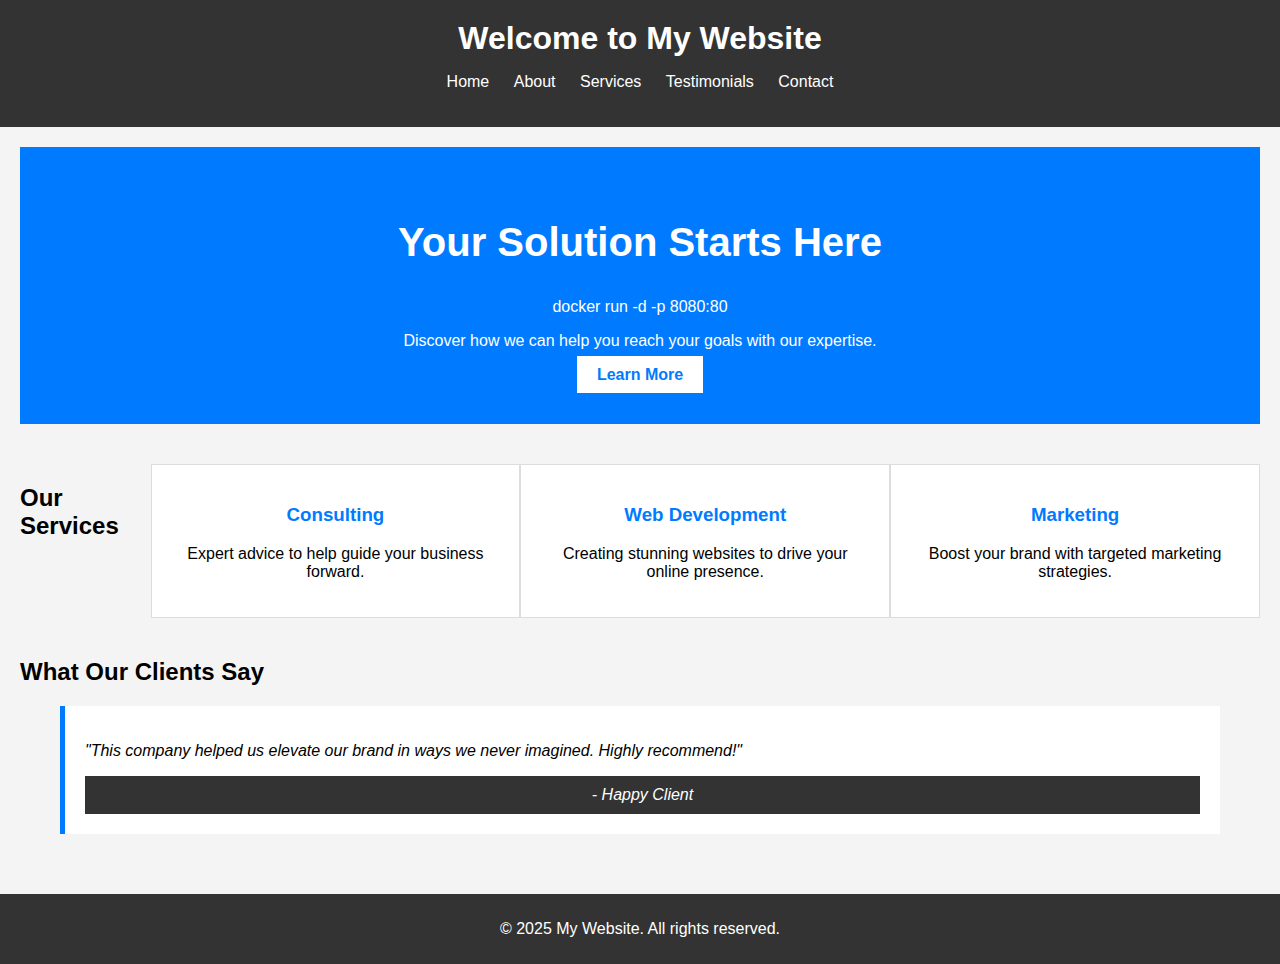
<file: apps/computer_networks/static/index.html>
<!DOCTYPE html>
<html lang="en">
<head>
    <meta charset="UTF-8">
    <meta name="viewport" content="width=device-width, initial-scale=1.0">
    <title>My Website</title>
	<script src="https://www.google.com/recaptcha/api.js" async defer></script>
    <link rel="stylesheet" href="styles.css"> <!-- Link to CSS file -->
</head>
<body>
    <header>
        <h1>Welcome to My Website</h1>
        <nav>
            <ul>
                <li><a href="index.html">Home</a></li>
                <li><a href="about.html">About</a></li>
                <li><a href="services.html">Services</a></li>
                <li><a href="testimonials.html">Testimonials</a></li>
                <li><a href="contact.html">Contact</a></li>
            </ul>
        </nav>
    </header>

    <main>
        <!-- Homepage Content -->
        <section class="hero">
            <h2>Your Solution Starts Here</h2>docker run -d -p 8080:80 
            <p>Discover how we can help you reach your goals with our expertise.</p>
            <a href="services.html" class="cta-button">Learn More</a>
        </section>

        <section class="features">
            <h2>Our Services</h2>
            <div class="feature">
                <h3>Consulting</h3>
                <p>Expert advice to help guide your business forward.</p>
            </div>
            <div class="feature">
                <h3>Web Development</h3>
                <p>Creating stunning websites to drive your online presence.</p>
            </div>
            <div class="feature">
                <h3>Marketing</h3>
                <p>Boost your brand with targeted marketing strategies.</p>
            </div>
        </section>

        <section class="testimonial">
            <h2>What Our Clients Say</h2>
            <blockquote>
                <p>"This company helped us elevate our brand in ways we never imagined. Highly recommend!"</p>
                <footer>- Happy Client</footer>
            </blockquote>
        </section>
    </main>

    <footer>
        <p>&copy; 2025 My Website. All rights reserved.</p>
    </footer>
</body>
</html>
</file>
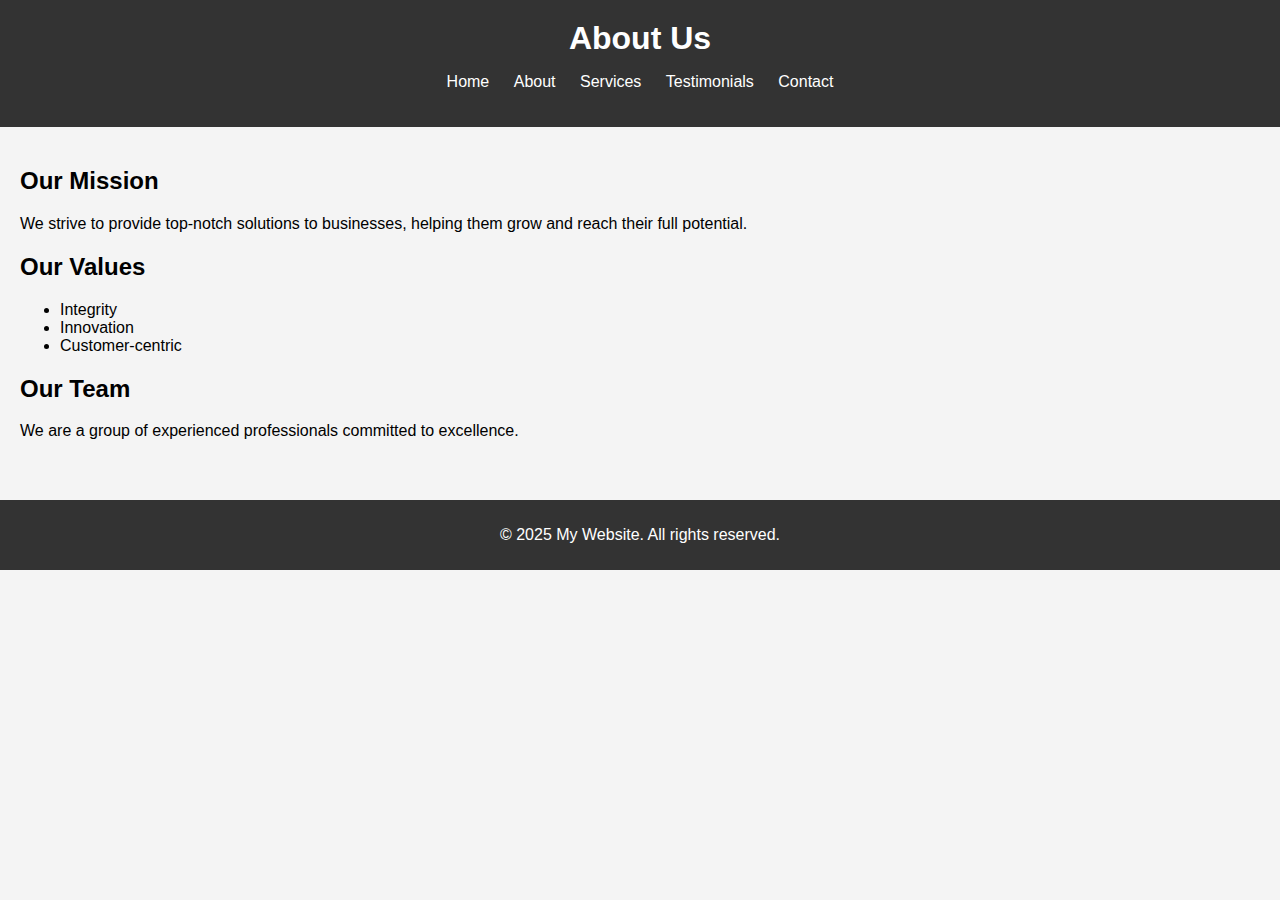
<file: apps/computer_networks/static/about.html>
<!DOCTYPE html>
<html lang="en">
<head>
    <meta charset="UTF-8">
    <meta name="viewport" content="width=device-width, initial-scale=1.0">
    <title>About Us - My Website</title>
    <link rel="stylesheet" href="styles.css">
</head>
<body>
    <header>
        <h1>About Us</h1>
        <nav>
            <ul>
                <li><a href="index.html">Home</a></li>
                <li><a href="about.html">About</a></li>
                <li><a href="services.html">Services</a></li>
                <li><a href="testimonials.html">Testimonials</a></li>
                <li><a href="contact.html">Contact</a></li>
            </ul>
        </nav>
    </header>

    <main>
        <section class="about">
            <h2>Our Mission</h2>
            <p>We strive to provide top-notch solutions to businesses, helping them grow and reach their full potential.</p>

            <h2>Our Values</h2>
            <ul>
                <li>Integrity</li>
                <li>Innovation</li>
                <li>Customer-centric</li>
            </ul>

            <h2>Our Team</h2>
            <p>We are a group of experienced professionals committed to excellence.</p>
        </section>
    </main>

    <footer>
        <p>&copy; 2025 My Website. All rights reserved.</p>
    </footer>
</body>
</html>
</file>
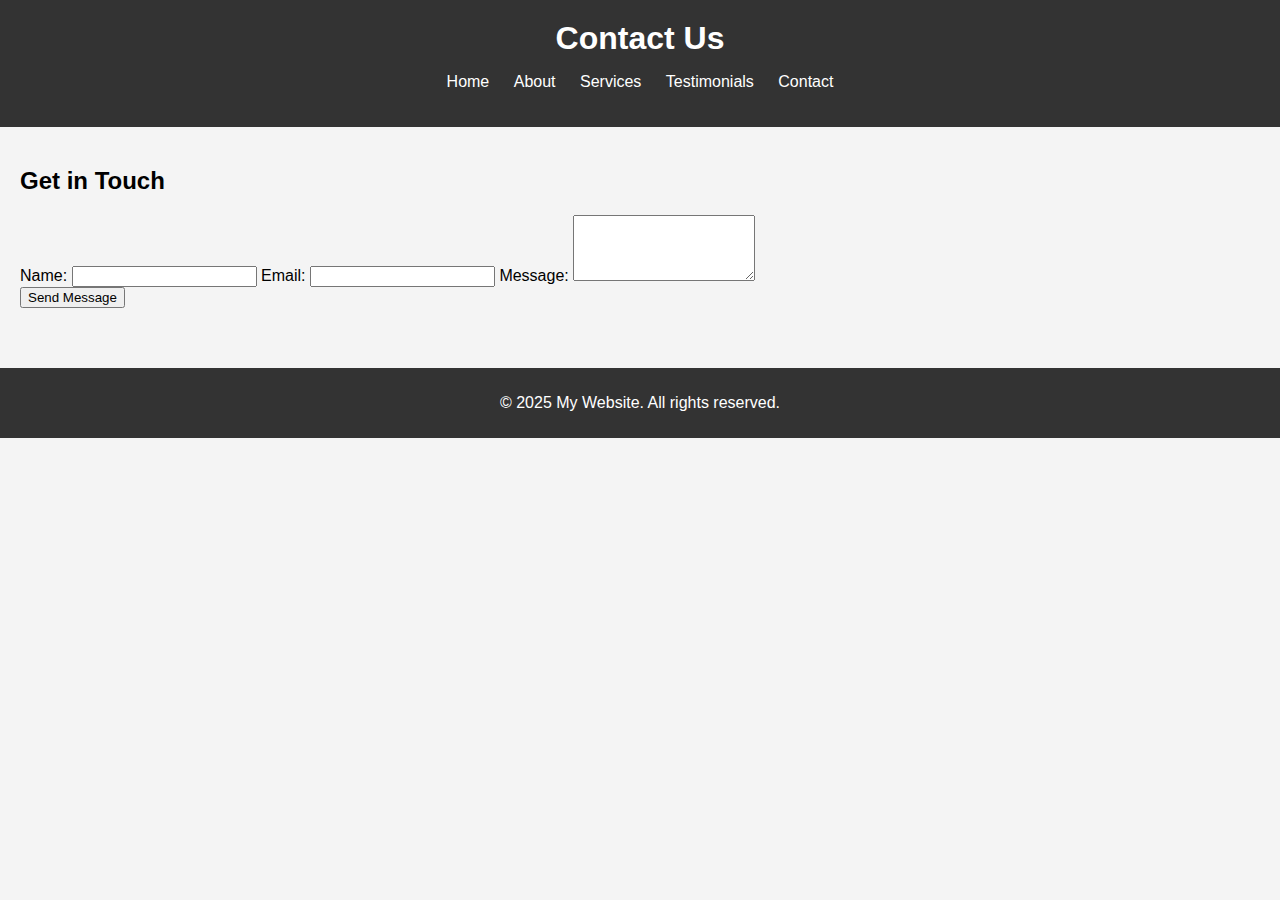
<file: apps/computer_networks/static/Contact.html>
<!DOCTYPE html>
<html lang="en">
<head>
    <meta charset="UTF-8">
    <meta name="viewport" content="width=device-width, initial-scale=1.0">
    <title>Contact Us - My Website</title>
    <link rel="stylesheet" href="styles.css">
    <!-- Include Google reCAPTCHA script -->
    <script src="https://www.google.com/recaptcha/api.js" async defer></script>
</head>
<body>
    <header>
        <h1>Contact Us</h1>
        <nav>
            <ul>
                <li><a href="index.html">Home</a></li>
                <li><a href="about.html">About</a></li>
                <li><a href="services.html">Services</a></li>
                <li><a href="testimonials.html">Testimonials</a></li>
                <li><a href="contact.html">Contact</a></li>
            </ul>
        </nav>
    </header>

    <main>
        <section class="contact-form">
            <h2>Get in Touch</h2>
            <!-- Update action to point to your PHP script -->
            <form action="contact_form_handler.php" method="POST">
                <label for="name">Name:</label>
                <input type="text" id="name" name="name" required>

                <label for="email">Email:</label>
                <input type="email" id="email" name="email" required>

                <label for="message">Message:</label>
                <textarea id="message" name="message" rows="4" required></textarea>

                <!-- Google reCAPTCHA -->
                <div class="g-recaptcha" data-sitekey="6LcM1OUqAAAAAMLaFctq0qRZB4h-MHeOg5m84Roo"></div>

                <button type="submit">Send Message</button>
            </form>
        </section>
    </main>

    <footer>
        <p>&copy; 2025 My Website. All rights reserved.</p>
    </footer>
</body>
</html>
</file>
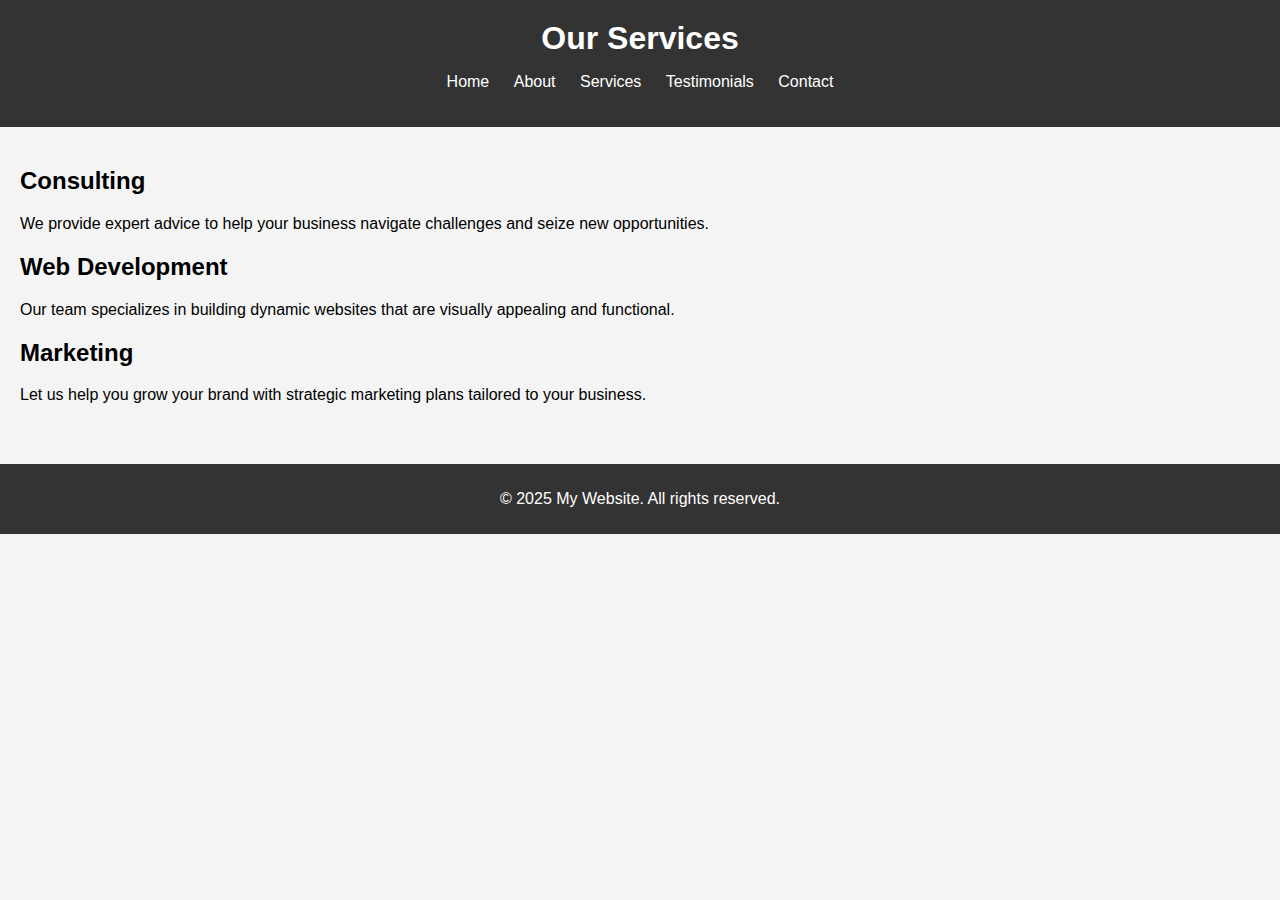
<file: apps/computer_networks/static/Services.html>
<!DOCTYPE html>
<html lang="en">
<head>
    <meta charset="UTF-8">
    <meta name="viewport" content="width=device-width, initial-scale=1.0">
    <title>Our Services - My Website</title>
    <link rel="stylesheet" href="styles.css">
</head>
<body>
    <header>
        <h1>Our Services</h1>
        <nav>
            <ul>
                <li><a href="index.html">Home</a></li>
                <li><a href="about.html">About</a></li>
                <li><a href="services.html">Services</a></li>
                <li><a href="testimonials.html">Testimonials</a></li>
                <li><a href="contact.html">Contact</a></li>
            </ul>
        </nav>
    </header>

    <main>
        <section class="services">
            <h2>Consulting</h2>
            <p>We provide expert advice to help your business navigate challenges and seize new opportunities.</p>

            <h2>Web Development</h2>
            <p>Our team specializes in building dynamic websites that are visually appealing and functional.</p>

            <h2>Marketing</h2>
            <p>Let us help you grow your brand with strategic marketing plans tailored to your business.</p>
        </section>
    </main>

    <footer>
        <p>&copy; 2025 My Website. All rights reserved.</p>
    </footer>
</body>
</html>
</file>
<file: apps/computer_networks/static/styles.css>
/* Global Styles */
body {
  font-family: Arial, sans-serif;
  margin: 0;
  padding: 0;
  background-color: #f4f4f4;
}

header {
  background-color: #333;
  color: #fff;
  padding: 20px;
  text-align: center;
}

header h1 {
  margin: 0;
}

nav ul {
  list-style: none;
  padding: 0;
}

nav ul li {
  display: inline;
  margin: 0 10px;
}

nav ul li a {
  color: #fff;
  text-decoration: none;
}

main {
  padding: 20px;
}

section {
  margin-bottom: 40px;
}

/* Hero Section */
.hero {
  background-color: #007BFF;
  color: #fff;
  padding: 40px;
  text-align: center;
}

.hero h2 {
  font-size: 2.5rem;
}

.hero .cta-button {
  background-color: #fff;
  color: #007BFF;
  padding: 10px 20px;
  text-decoration: none;
  font-weight: bold;
}

.hero .cta-button:hover {
  background-color: #0056b3;
  color: #fff;
}

/* Services Section */
.features {
  display: flex;
  justify-content: space-between;
}

.feature {
  background-color: #fff;
  padding: 20px;
  border: 1px solid #ddd;
  width: 30%;
  text-align: center;
}

.feature h3 {
  color: #007BFF;
}

/* Testimonials Section */
.testimonial blockquote {
  font-style: italic;
  background-color: #fff;
  padding: 20px;
  border-left: 5px solid #007BFF;
}

/* Footer */
footer {
  background-color: #333;
  color: #fff;
  text-align: center;
  padding: 10px;
}
</file>
